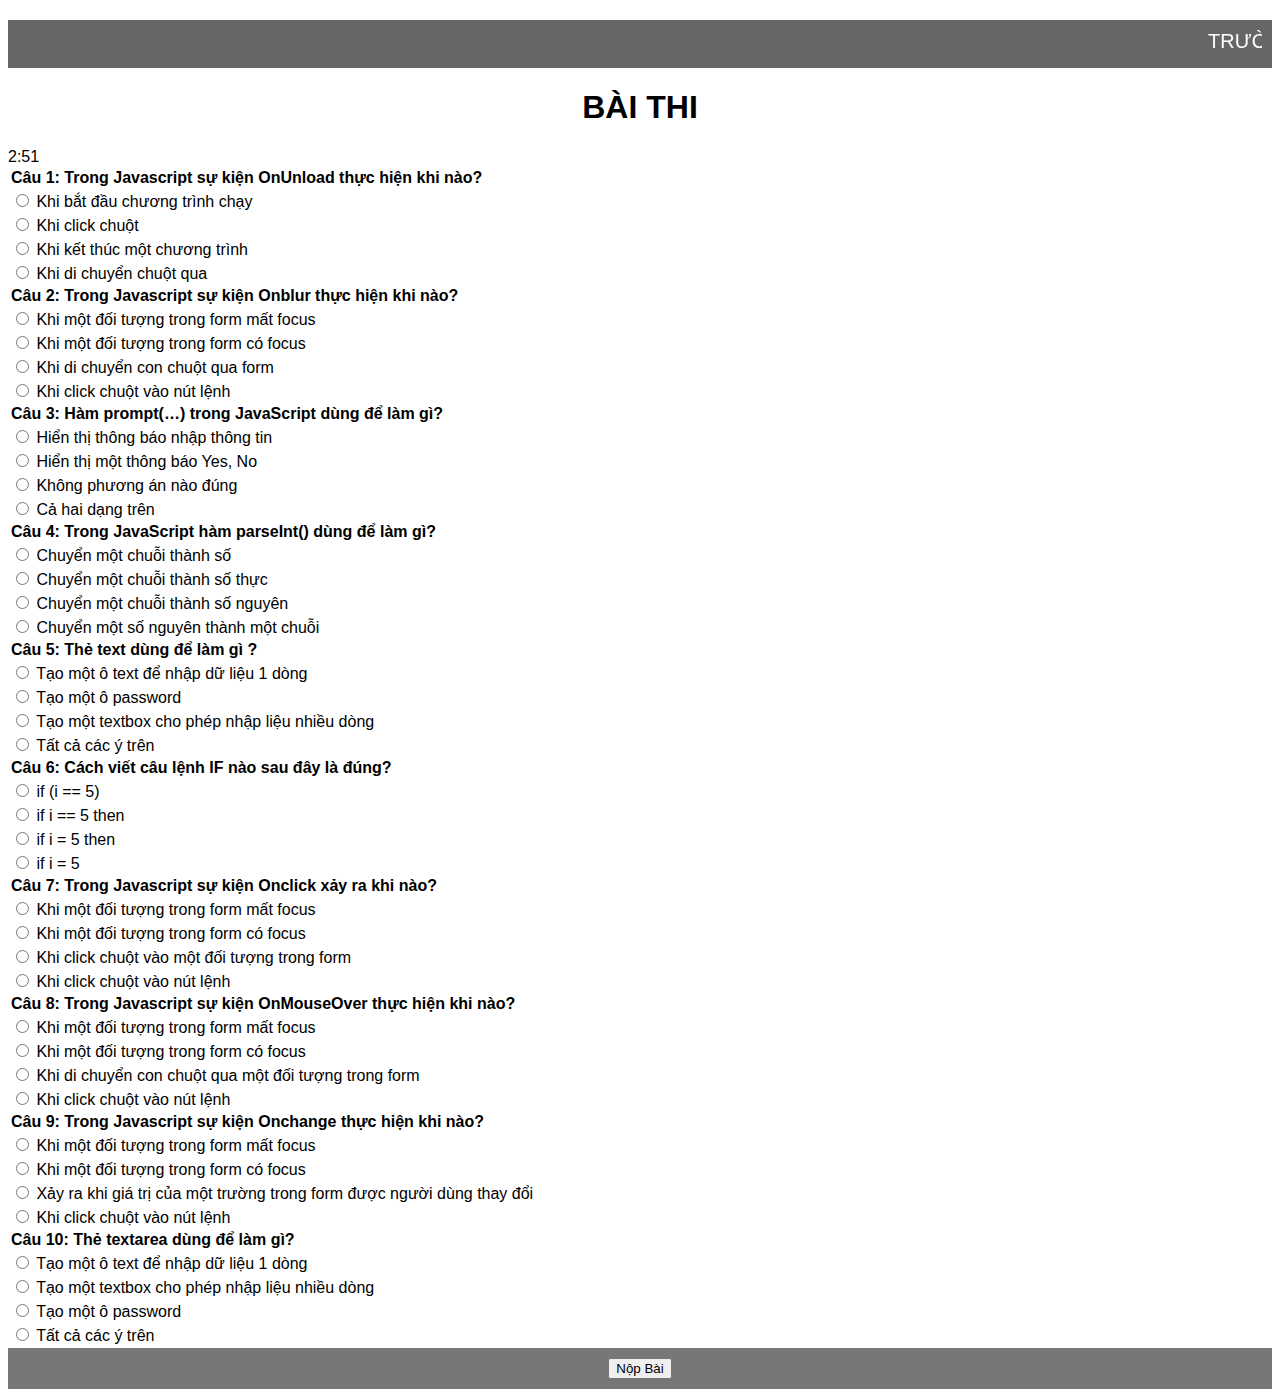
<file: index.html>
<!DOCTYPE html>
<html lang="en">

<head>
    <meta charset="UTF-8">
    <meta name="viewport" content="width=device-width, initial-scale=1.0">
    <title>Document</title>
    <link rel="stylesheet" href="style.css">
</head>

<body>
    <p>   <marquee>TRƯỜNG CAO ĐẲNG CÔNG NGHIỆP HUẾ - VÕ THỊ BÌNH NHI - 19CDTH41</marquee>
    </p>
    <div>
        <h1 style="text-align: center;">BÀI THI </h1>
        <header><div style="color: black;" id="result"></div></header> 
    </div>
    <div id="question"></div>

    <footer>
        <button id="myBtn" onclick="fin()">Nộp Bài</button>

        <div id="kq"></div>
    </footer>
</body>
<script src="myscript.js"></script>
</html>
</file>
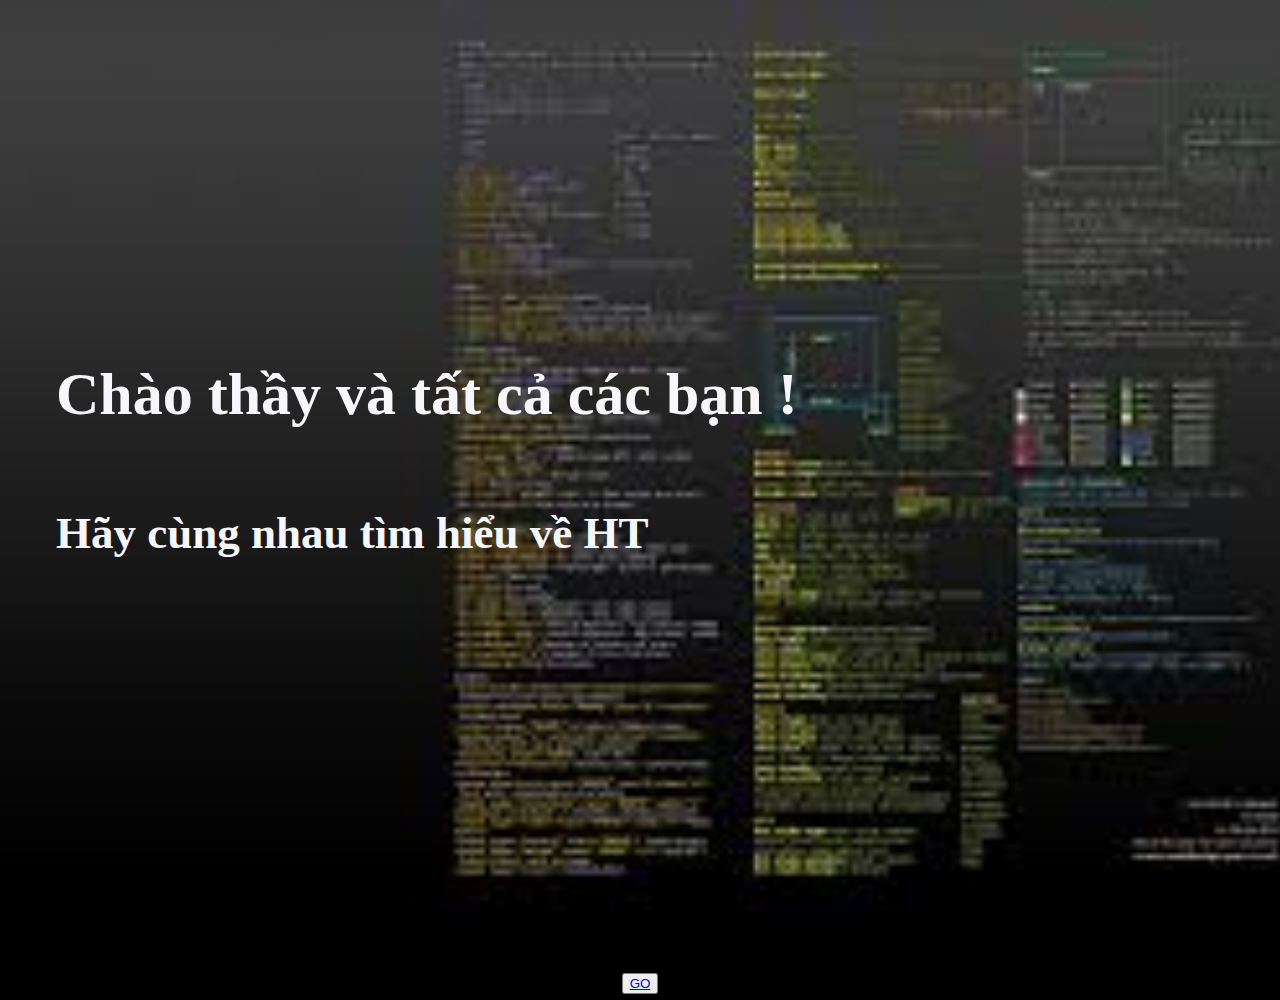
<file: page.html>
<!DOCTYPE html>
<html lang="en">

<head>
    <meta charset="UTF-8">
    <meta name="viewport" content="width=device-width, initial-scale=1.0">
    <title>Document</title>
    <style>
        #contair {
            text-align: center;
            font-size: 25px;
            color: rgb(255, 255, 255);
        }
        /* hieu ung*/
        
        body {
            height: 100vh;
            background: #000 url('i.jpg') no-repeat center center / cover;
            color: rgb(247, 246, 250);
            font-size: 30px;
        }
        
        .hieu_ung_chu {
            display: flex;
            flex-direction: column;
            justify-content: center;
            height: 100%;
            padding: 0 3rem;
        }
    </style>
</head>

<body>
    <div id="kq" class="hieu_ung_chu">
        <h1>Chào thầy và tất cả các bạn !</h1>
        <h2>Hãy cùng nhau tìm hiểu về <span class="danh_chu" data-thoiGianDoi="1500" data-chu='["HTML", "CSS", "JAVASCRIPT"]'></span></h2>
    </div>
    <script>
        const hieu_ung_danh_chu = function(the_html_chua_chu, chu, thoiGianDoi) {
            this.the_html_chua_chu = the_html_chua_chu;
            this.chu = chu;
            this.tu = '';
            this.vi_tri_index_chu = 0;
            this.thoiGianDoi = parseInt(thoiGianDoi, 10);
            this.ham_danh_chu();
            this.dang_xoa_chu = false;
        }
        document.addEventListener('DOMContentLoaded', chay_ham);

        function chay_ham() {
            const the_html_chua_chu = document.querySelector('.danh_chu');
            const chu = JSON.parse(the_html_chua_chu.getAttribute('data-chu'));
            const thoiGianDoi = the_html_chua_chu.getAttribute('data-thoiGianDoi');
            new hieu_ung_danh_chu(the_html_chua_chu, chu, thoiGianDoi);
        }
        hieu_ung_danh_chu.prototype.ham_danh_chu = function() {
            const index_chu_hien_tai = this.vi_tri_index_chu % this.chu.length;
            const chu_hien_tai = this.chu[index_chu_hien_tai];
            console.log(chu_hien_tai);
            setTimeout(() => this.ham_danh_chu(), 500);
        }

        hieu_ung_danh_chu.prototype.ham_danh_chu = function() {
            const index_chu_hien_tai = this.vi_tri_index_chu % this.chu.length;
            const chu_hien_tai = this.chu[index_chu_hien_tai];
            console.log(chu_hien_tai);
            if (this.dang_xoa_chu) {
                this.tu = chu_hien_tai.substring(0, this.tu.length - 1);
            } else {
                this.tu = chu_hien_tai.substring(0, this.tu.length + 1);
            }
            this.the_html_chua_chu.innerHTML = `<span class="tu">${this.tu}</span>`;
            setTimeout(() => this.ham_danh_chu(), 500)
        }

        hieu_ung_danh_chu.prototype.ham_danh_chu = function() {
            const index_chu_hien_tai = this.vi_tri_index_chu % this.chu.length;
            const chu_hien_tai = this.chu[index_chu_hien_tai];
            console.log(chu_hien_tai);
            if (this.dang_xoa_chu) {
                this.tu = chu_hien_tai.substring(0, this.tu.length - 1);
            } else {
                this.tu = chu_hien_tai.substring(0, this.tu.length + 1);
            }
            this.the_html_chua_chu.innerHTML = `<span  class="tu">${this.tu}</span>`;
            if (!this.dang_xoa_chu && this.tu === chu_hien_tai) {
                this.dang_xoa_chu = true;
            } else if (this.dang_xoa_chu && this.tu === '') {
                this.dang_xoa_chu = false;
                this.vi_tri_index_chu++;
            }
            setTimeout(() => this.ham_danh_chu(), 500)
        }

        var arr = JSON.parse(localStorage.myArrData);
        var a = '';
        for (i = 0; i < arr.length; i++) a += arr[i] + ", ";
        document.getElementById("kqtk").innerHTML = a;
    </script>
    <div id="kqtk"> </div>
    <div id="contair">
        <h1>
            <button><a href="index.html">GO</a></button>
        </h1>
    </div>
</body>

</html>
</file>
<file: style.css>
<style>* {
    box-sizing: border-box;
}

body {
    font-family: Arial, Helvetica, sans-serif;
}


/* Style the header */

p {
    background-color: #666;
    padding: 10px;
    font-size: 20px;
    color: white;
}


/* Style the footer */

footer {
    background-color: #777;
    padding: 10px;
    text-align: center;
    color: white;
}

</style>
</file>
